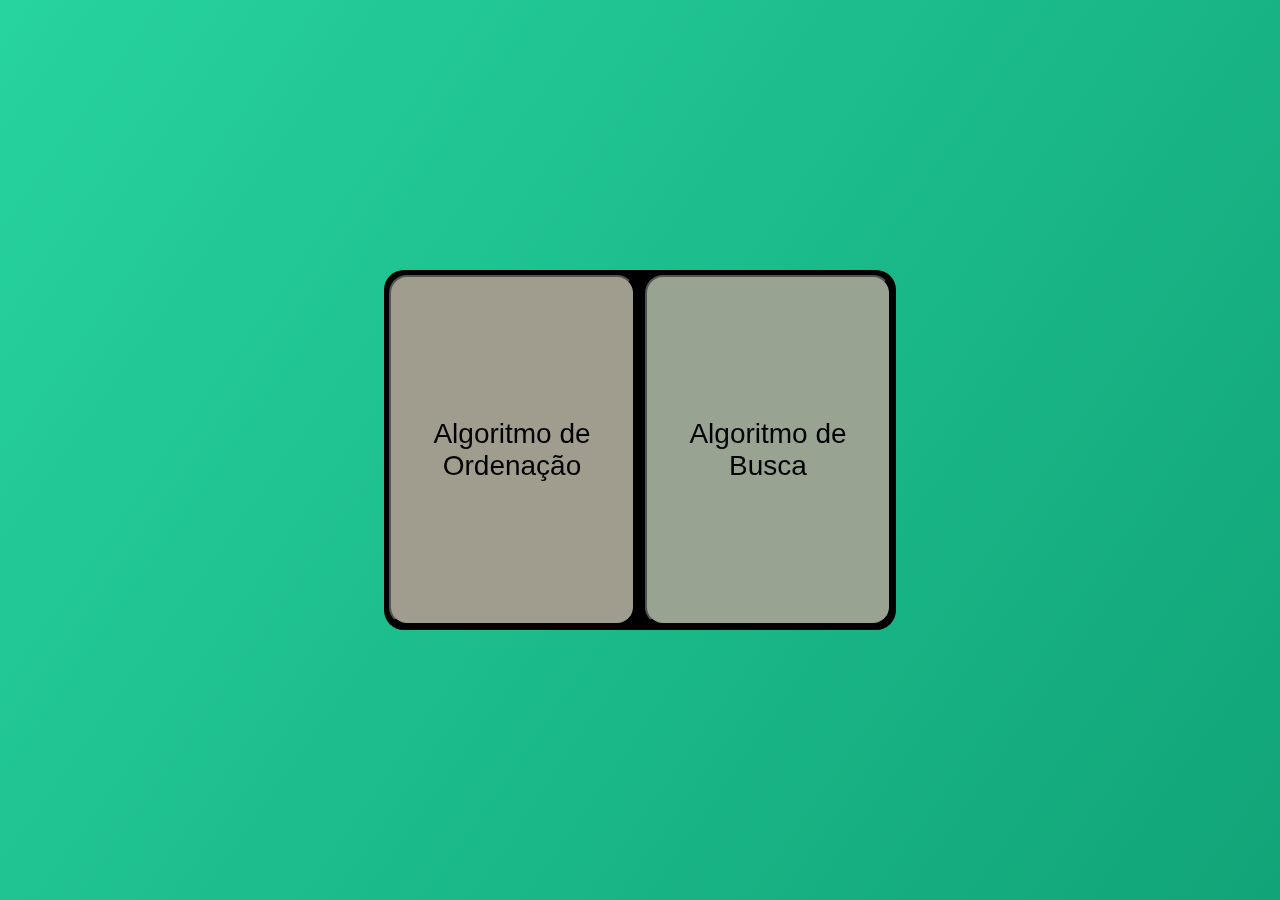
<file: index.html>
<!DOCTYPE html>
<html lang="en">
<head>
    <meta charset="UTF-8">
    <meta http-equiv="X-UA-Compatible" content="IE=edge">
    <meta name="viewport" content="width=device-width, initial-scale=1.0">
    <link rel="stylesheet" href="./css/background.css">
    <link rel="stylesheet" href="./css/index.css">
    <title>Algoritmos de Ordenação e Busca</title>
</head>
<body>
    <section class="wrapper">
        <div class="menu">
            <button id="ordenacao" onclick="location.href='./pages/Ordenacao.html'">Algoritmo de Ordenação</button>
            <button id="busca" onclick="location.href='./pages/Busca.html'">Algoritmo de Busca</button>
        </div>
    </section>
</body>
</html>
</file>
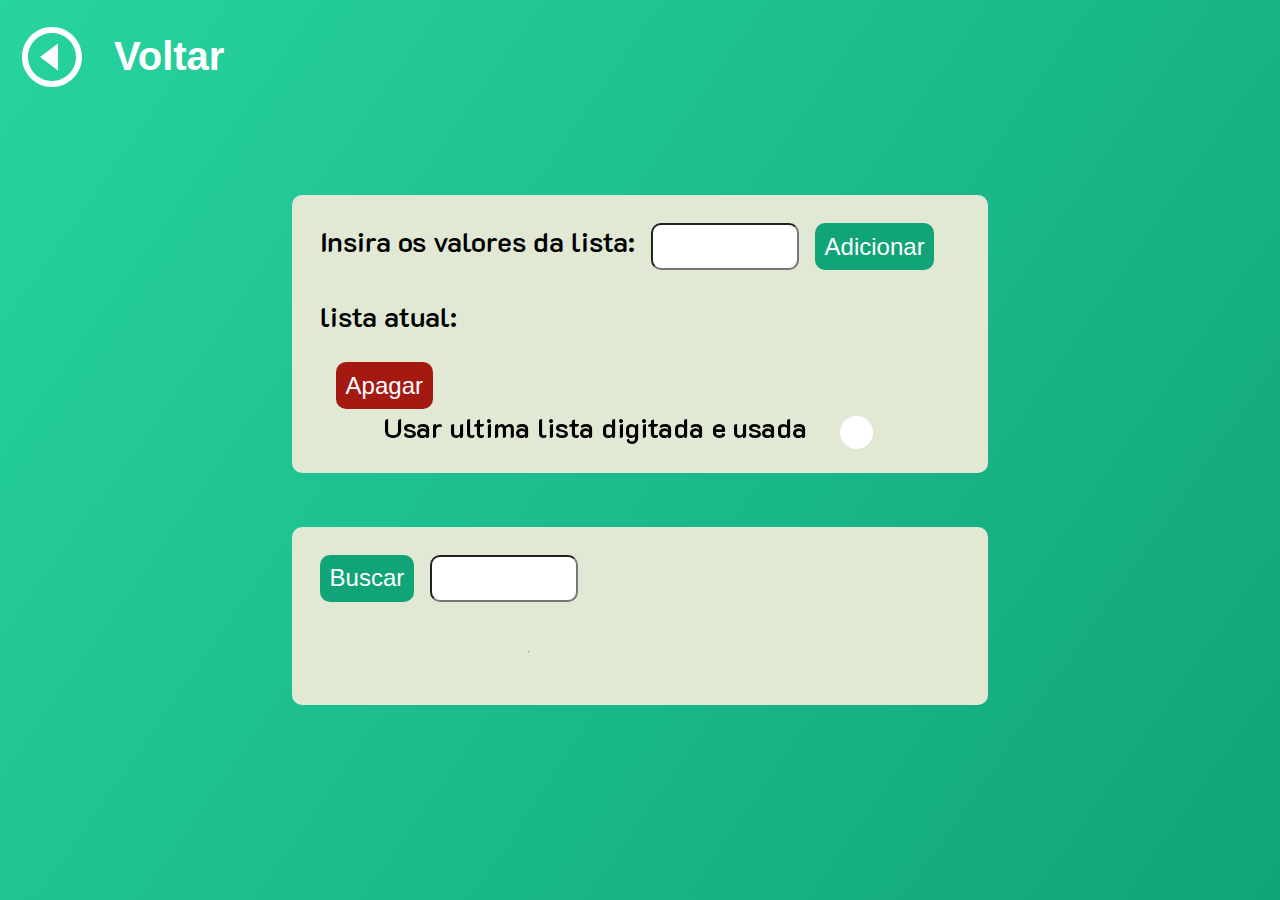
<file: pages/Busca.html>
<!DOCTYPE html>
<html lang="en">
<head>
    <meta charset="UTF-8">
    <meta http-equiv="X-UA-Compatible" content="IE=edge">
    <meta name="viewport" content="width=device-width, initial-scale=1.0">
    <link rel="stylesheet" href="../css/background.css">
    <link rel="stylesheet" href="../css/form.css">
    <link rel="stylesheet" href="../css/busca.css">
    <title>Algoritmos de Ordenação</title>
</head>
<body>
    <button class="voltar" onclick="location.href='../index.html'">
        <image src="../icons/voltar.svg" alt="icone_voltar">
        <h1>Voltar</h1>
    </button>
    <section class="wrapper">
        <div class="container">
            <form class="formulario" id="form">
                <label for="numero_adicional">Insira os valores da lista:</label>
                <input type="number" class="numero" id="numero_adicional" name="numero_adicional">
                <input type="submit" id="submit" value="Adicionar">
            </form>
            <section class="visualizar">
                <section>
                    <p>lista atual:</p>
                    <button class="apagar">Apagar</button>
                </section>
                <section id="lista_atual">
                    <p class="lista_atual"></p>
                </section>
            </section>
            <section id="checkbox_container">
                <label>Usar ultima lista digitada e usada
                    <input id="toogle" type="checkbox">
                    <span class="mark" id="checkMark"></span>
                    <span class="mark"></span>
                </label>
            </section>
        </div>
        <div class="container" id="resultado">
            <form class="formulario">
                <input type="submit" class="buscar" value="Buscar">
                <input type="number" class="numero" id="numero_buscado" name="numero_buscado">
            </form>
            <section class="resultado">
                <h1 id="encontrado"></h1>
                <div class="mostrar">
                    <p id="posicao"><span id="posicao_A"></span> <span id="posicao_B"></span> <span id="posicao_C"></span></p>
                    <p id="localizacao"></p>
                </div>
            </section>
        </div>
    </section>
</body>
<script src="../scripts/ordenação e busca.js"></script>
</html>
</file>
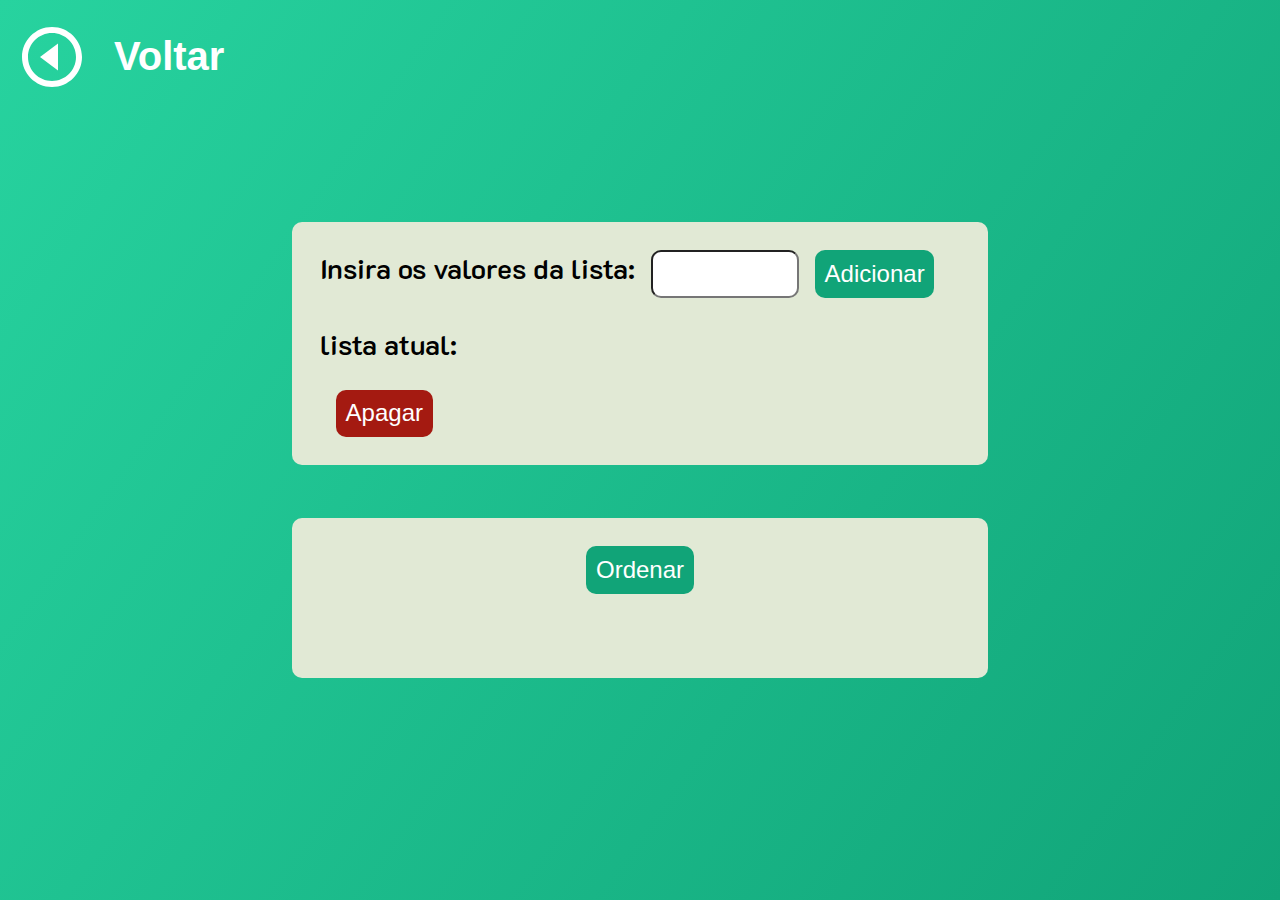
<file: pages/Ordenacao.html>
<!DOCTYPE html>
<html lang="en">
<head>
    <meta charset="UTF-8">
    <meta http-equiv="X-UA-Compatible" content="IE=edge">
    <meta name="viewport" content="width=device-width, initial-scale=1.0">
    <link rel="stylesheet" href="../css/background.css">
    <link rel="stylesheet" href="../css/form.css">
    <link rel="stylesheet" href="../css/ordenacao.css">
    <title>Algoritmos de Ordenação</title>
</head>
<body>
    <button class="voltar" onclick="location.href='../index.html'">
        <image src="../icons/voltar.svg" alt="icone_voltar">
        <h1>Voltar</h1>
    </button>
    <section class="wrapper">
        <div class="container">
            <form class="formulario" id="form">
                <label for="numero_adicional">Insira os valores da lista:</label>
                <input type="number" class="numero" id="numero_adicional" name="numero_adicional">
                <input type="submit" id="submit" value="Adicionar">
            </form>
            <section class="visualizar">
                <section>
                    <p>lista atual:</p>
                    <button class="apagar">Apagar</button>
                </section>
                <section id="lista_atual">
                    <p class="lista_atual"></p>
                </section>
            </section>
        </div>
        <div class="container" id="resultado">
            <button id="ordenar" onclick="">Ordenar</button>
            <p class="lista_ordenada"></p>
        </div>
    </section>
</body>
<script src="../scripts/ordenação e busca.js"></script>
</html>
</file>
<file: css/background.css>
@import url('https://fonts.googleapis.com/css2?family=K2D:wght@200;400;500;600;700&display=swap');

body{
    margin: 0;
    padding: 0;
    color: black;
    font-family: 'K2D', sans-serif;
}

.wrapper{
    min-height: 100vh;
    height: calc(100vh +100%);
    width: 100%;
    background-image: linear-gradient(125deg, #27d39f, #11A478, #13505B, #100c41);
    background-size: 300% 300%;
    animation: backgroundTrasition 12s ease-in-out infinite;
    display:flex;
    flex-direction: column;
    justify-content: center;
    align-items: center;
    overflow: hidden;
}

.voltar{
    display: flex;
    flex-direction: row;
    align-items: center;
    position: absolute;
    margin-left: 1rem;
    margin-top: 0.4rem;
    gap: 2rem;
    color: white;
    font-size: 20px;
    background: none;
    border: none;
    cursor: pointer;
}

@keyframes backgroundTrasition {
    0% { background-position: 10% 90%;}
    50% { background-position: 80% 100%;}
    100% { background-position: 10% 90%;}
}

@media (max-width: 800px) {

}
</file>
<file: css/index.css>
.menu{
    height: 40vh;
    width: 40%;
    display: flex;
    flex-direction:row;
    background-color: black;
    border-radius: 20px;
}

button{
    width: 50%;
    margin: 1%;
    border-radius: 18px;
    font-size: 28px;
    font-weight: 500;
    text-align: center;
    filter: grayscale(0.8);
    cursor: pointer;
    transition: 0.3s;
}

button:hover{
    filter: none;
}

#ordenacao{
    background-color: #B19D57;
}

#busca{
    background-color: #7FB157;
}

@media (max-width: 800px) {
    .menu{
        height: 50vh;
        width: 50%;
        flex-direction:column;
    }
    button{
        height: 50%;
        width: auto;
        margin: 1%;
    }
}
</file>
<file: css/form.css>
body{
    font-weight: 600;
    font-size: 28px;
}
.container{
    margin: 2%;
    background-color: #E1E9D5;
    width: 50%;
    display: flex;
    flex-direction:column;  
    padding: 1em;
    border-radius: 10px;
}

#lista_atual{
    max-width: 70%;
}

.formulario{
    display: flex;
    flex-direction:row;
    gap:1rem;
}

.numero{
    font-size: 20px;
    text-align: center;
    border-radius: 10px;
    max-width: 7em;
}

#submit{
    background-color: #11A478;
    color: white;
    font-size: 24px;
    border: none;
    border-radius: 10px;
    cursor: pointer;
    padding: 0.6rem;
}

#submit:hover{
    background-color: #18d29a;
}

.visualizar{
    display: flex;
    flex-direction:row;
    gap:1em;
}

.apagar{
    background-color: #A41A11;
    color: white;
    font-size: 24px;
    border: none;
    border-radius: 10px;
    cursor: pointer;
    padding: 0.6rem;
    margin-left: 1rem;
}
.apagar:hover{
    background-color: #cf2114;
}

.lista_atual{
    overflow-wrap: break-word;
}

@media (max-width: 800px) {
    .container{
        margin-top: 26%;
    }
    .formulario{
        flex-direction:column;  
    }
    .visualizar{
        flex-direction:column;  
        align-items: center;
    }
    .lista_atual{
        max-width: 7em;
    }
}

@keyframes fadeIn{
    0% { opacity:0; }
    66% { opacity:0; }
    100% { opacity:1; }
}
</file>
<file: css/busca.css>
#checkbox_container{
    display: flex;
    flex-direction: row;
    justify-content: center;
    filter: grayscale(0);
    max-width: 90%;
}
#checkbox_container input{
    opacity: 0;
}

.mark{
    position: absolute;
    margin: 0.4rem;
    width: 1.2em;
    height: 1.2em;
    background-color: white;
    border-radius: 100%; 
}
#checkMark{
    position: absolute;
    margin: 0.584rem;
    width: 1em;
    height: 1em;
    z-index: 1;
    cursor: pointer;
}
#checkbox_container:hover input ~ #checkMark{
    background-color: #d0d0d0;
}
#checkbox_container input:checked ~ #checkMark{
    background-color: #36d313;
}

#resultado{
    margin-top: 1em;
}

.buscar{
    background-color: #11A478;
    color: white;
    font-size: 24px;
    border: none;
    border-radius: 10px;
    cursor: pointer;
    padding: 0.6rem;
    width: fit-content;
}
.buscar:hover{
    background-color: #18d29a;
}

.resultado{
    display: flex;
    flex-direction:row; 
    gap: 2em;
    align-items: center;
    margin-left: 2em;
}

.mostrar{
    justify-content: center;
    text-align: center;
    margin-left: 6rem;
    margin-right: 1rem;
}

.fade2{
    animation: fadeIn 2s ease-in-out;
}
.fade4{
    animation: fadeIn 4s ease-in-out;
}

#posicao{
    font-size: 32px;
    letter-spacing: 0.4rem;
    color: rgb(135, 135, 135);
}

#posicao_B{
    font-size: 48px;
    color: black;
}

hr{
    margin-top: -0.2em;
    margin-bottom: -1em;
}


@keyframes fadeIn{
    0% { opacity:0; }
    66% { opacity:0; }
    100% { opacity:1; }
}

@media (max-width: 800px) {
    .formulario{
        align-items: center;
    }
    .resultado{
        align-items: center;
        flex-direction:column; 
        margin-left: 0;
        gap: 0;
        text-align: center;
    }
    .mostrar{
        margin-left: 0;
    }
}
</file>
<file: css/ordenacao.css>
#resultado{
    margin-top: 1em;
    justify-content: center;
    align-items: center;
}

#ordenar{
    background-color: #11A478;
    color: white;
    font-size: 24px;
    border: none;
    border-radius: 10px;
    cursor: pointer;
    padding: 0.6rem;
    width: fit-content;
}
#ordenar:hover{
    background-color: #18d29a;
}

.lista_ordenada{
    max-width: 80%;
    overflow-wrap: break-word;
}

.fade{
    animation: fadeIn 3s ease-in-out;
}


@media (max-width: 800px) {
    .lista_ordenada{
        max-width: 7em;
    }
}
</file>
